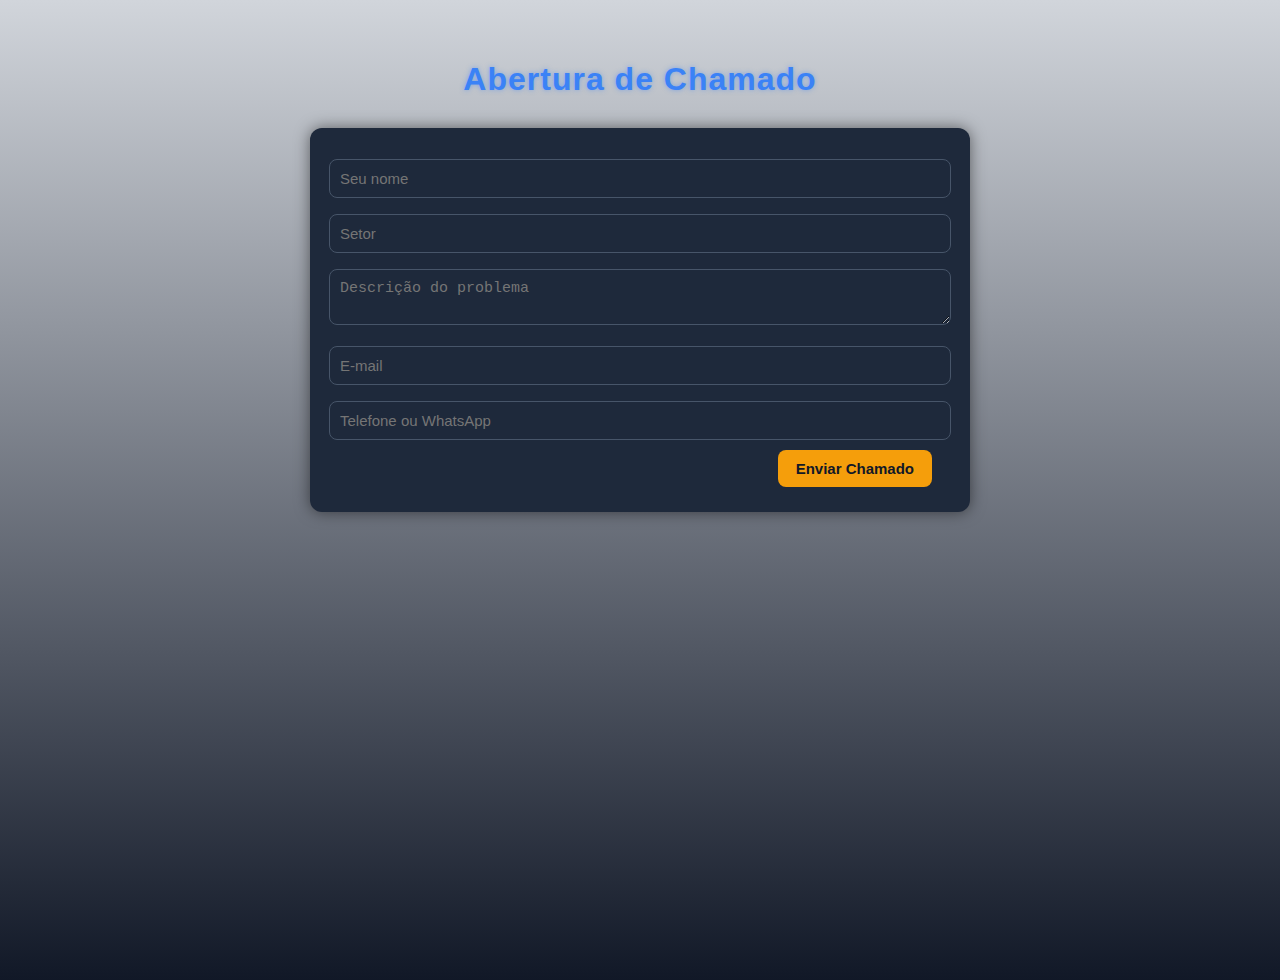
<file: index.html>
<!DOCTYPE html>
<html lang="pt-BR">
<head>
  <meta charset="UTF-8">
  <title>Abertura de Chamado</title>
  <link rel="stylesheet" href="style.css">
</head>
<body>
  <h1>Abertura de Chamado</h1>

  <form id="formChamado">
    <input type="text" id="nome" placeholder="Seu nome" required>
    <input type="text" id="setor" placeholder="Setor" required>
    <textarea id="descricao" placeholder="Descrição do problema" required></textarea>
    <input type="email" id="email" placeholder="E-mail" required>
    <input type="tel" id="telefone" placeholder="Telefone ou WhatsApp" required>
    <button type="submit">Enviar Chamado</button>
  </form>

  <div id="listaChamados"></div>

  <script src="user.js"></script>
</body>
</html>
</file>
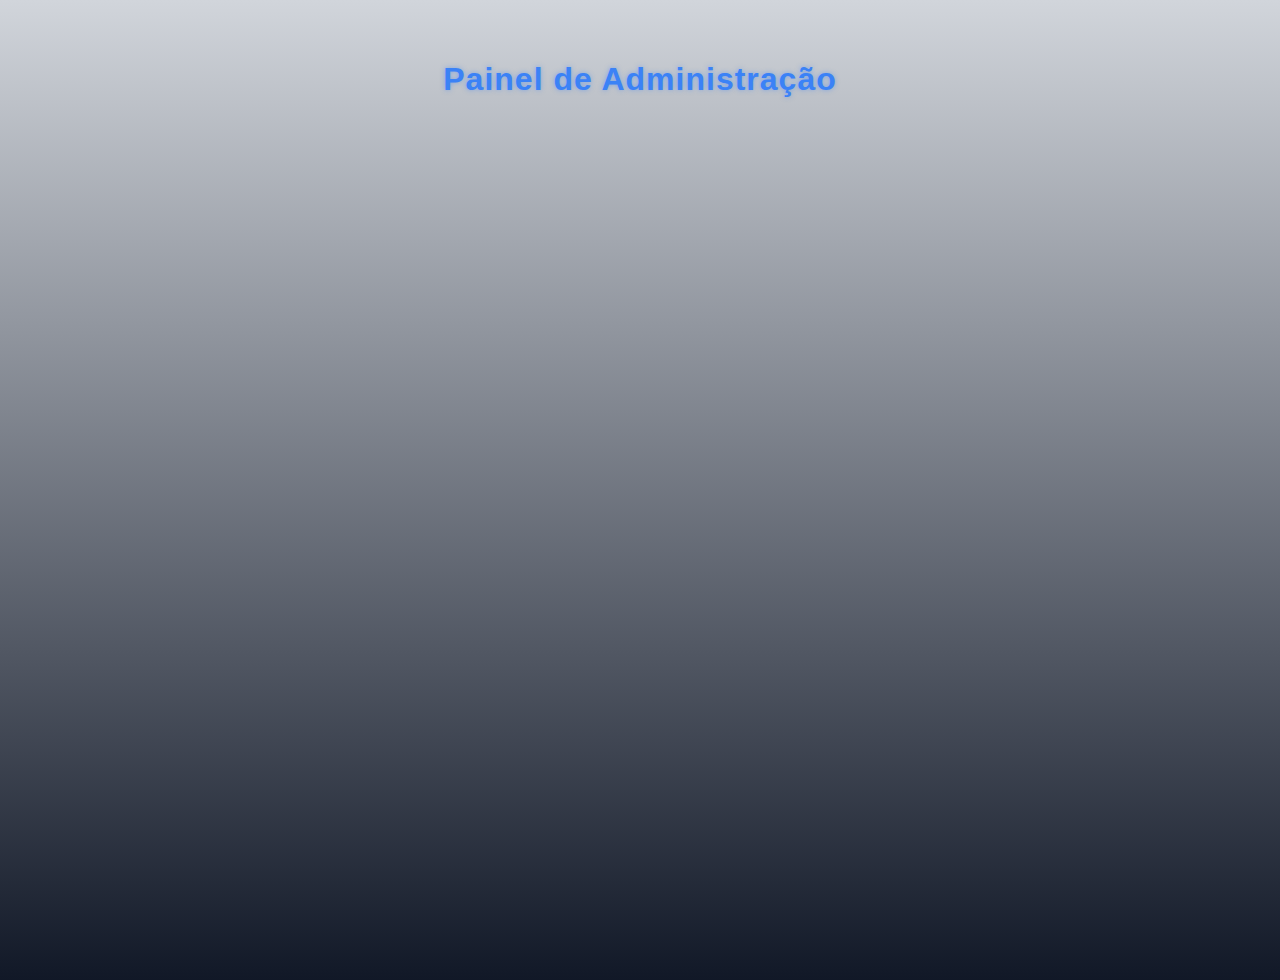
<file: admin.html>
<!DOCTYPE html>
<html lang="pt-BR">
<head>
  <meta charset="UTF-8">
  <title>Painel do Administrador</title>
  <link rel="stylesheet" href="style.css">
</head>
<body>
  <h1>Painel de Administração</h1>
  <div id="listaChamados"></div>

  <script src="admin.js"></script>
</body>
</html>
</file>
<file: style.css>
/* ======== BASE GERAL ======== */
body {
  font-family: "Segoe UI", Arial, sans-serif;
  background: linear-gradient(to bottom, #d1d5db, #111827); /* gradiente suave claro → escuro */
  color: #e5e7eb;
  margin: 0;
  padding: 40px;
  display: flex;
  flex-direction: column;
  align-items: center;
  justify-content: flex-start;
  min-height: 100vh;
}

/* ======== TÍTULOS ======== */
h1 {
  color: #3b82f6; /* azul suave para combinar */
  text-align: center;
  margin-bottom: 30px;
  letter-spacing: 1px;
  text-shadow: 0 0 5px rgba(59, 130, 246, 0.5); /* sutil brilho */
}


/* ======== FORMULÁRIO ======== */
form {
  background: #1e293b;
  padding: 25px 30px;
  border-radius: 12px;
  box-shadow: 0 0 15px rgba(0, 0, 0, 0.5);
  width: 100%;
  max-width: 600px;
  display: flex;
  flex-direction: column;
  align-items: center;
  margin-bottom: 40px;
}

form input,
form textarea,
form select {
  width: 100%;
  margin-bottom: 15px;
}

form button {
  align-self: flex-end;
}

/* ======== INPUTS E SELECTS ======== */
select,
input[type="text"],
input[type="email"],
input[type="tel"],
input[type="datetime-local"],
textarea {
  width: 100%;
  padding: 10px;
  margin-top: 6px;
  margin-bottom: 10px;
  border: 1px solid #475569;
  border-radius: 8px;
  background-color: #1e293b;
  color: #e5e7eb;
  font-size: 15px;
  transition: border-color 0.2s, box-shadow 0.2s;
}

select:focus,
input:focus,
textarea:focus {
  border-color: #22c55e;
  box-shadow: 0 0 8px rgba(34, 197, 94, 0.4);
  outline: none;
}

/* ======== BOTÕES ======== */
button {
  background-color: #22c55e; 
  color: #111827;
  border: none;
  padding: 10px 18px;
  border-radius: 8px;
  font-size: 15px;
  cursor: pointer;
  margin-right: 8px;
  transition: background-color 0.2s, transform 0.1s, box-shadow 0.2s;
  font-weight: 600;
}

button:hover {
  background-color: #16a34a;
  transform: scale(1.05);
  box-shadow: 0 0 8px rgba(34, 197, 94, 0.5);
}

button:last-of-type {
  background-color: #f59e0b; /* laranja moderno */
  color: #111827;
}

button:last-of-type:hover {
  background-color: #d97706;
  box-shadow: 0 0 8px rgba(245, 158, 11, 0.5);
}

/* ======== CARDS ======== */
.card {
  background: #1e293b;
  border-radius: 12px;
  padding: 20px 25px;
  margin-bottom: 20px;
  width: 100%;
  max-width: 700px;
  box-shadow: 0 0 12px rgba(0, 0, 0, 0.5);
  transition: transform 0.2s, box-shadow 0.2s, border 0.2s;
  position: relative;
}

.card:hover {
  transform: translateY(-4px);
  box-shadow: 0 0 20px rgba(34, 197, 94, 0.35);
}

/* ======== TEXTOS ======== */
.card strong {
  font-size: 1.3em;
  color: #3b82f6;
}

.card b {
  color: #f3f4f6;
}

.card label {
  font-weight: 600;
  color: #cbd5e1;
}

/* ======== CHAMADOS ABERTOS ======== */
.card.aberto {
  border: 2px solid #7c3aed; /* roxo */
  background-color: #2c1a40; /* roxo escuro */
}

/* ======== BADGES DE STATUS ======== */
.status-badge {
  display: inline-block;
  padding: 4px 8px;
  border-radius: 12px;
  font-size: 12px;
  font-weight: 600;
  margin-bottom: 6px;
  color: #fff;
}

.status-aberto { background-color: #7c3aed; }         /* roxo */
.status-em-andamento { background-color: #f59e0b; }  /* laranja/dourado */
.status-em-espera { background-color: #3b82f6; }     /* azul */
.status-concluido { background-color: #22c55e; }     /* verde menta */

/* ======== LISTA DE CHAMADOS ======== */
#listaChamados {
  width: 100%;
  max-width: 800px;
  margin-top: 40px;
  display: flex;
  flex-direction: column;
  align-items: center;
}

/* ======== MENSAGENS ======== */
p {
  text-align: center;
  color: #cbd5e1;
  font-size: 16px;
}

/* ======== FILTROS RÁPIDOS ======== */
#filtrosContainer {
  display: flex;
  flex-wrap: wrap;
  gap: 10px;
  margin: 50px 0 30px 0;
  justify-content: center;
}

#filtrosContainer button {
  background-color: #475569; 
  color: #e5e7eb;
  border: none;
  padding: 8px 14px;
  border-radius: 8px;
  font-size: 14px;
  cursor: pointer;
  font-weight: 600;
  transition: all 0.2s;
}

#filtrosContainer button:hover,
#filtrosContainer button.active {
  background-color: #22c55e;
  color: #111827;
  transform: scale(1.05);
}

#filtrosContainer button:focus {
  outline: none;
  box-shadow: 0 0 5px #22c55e;
}
</file>
